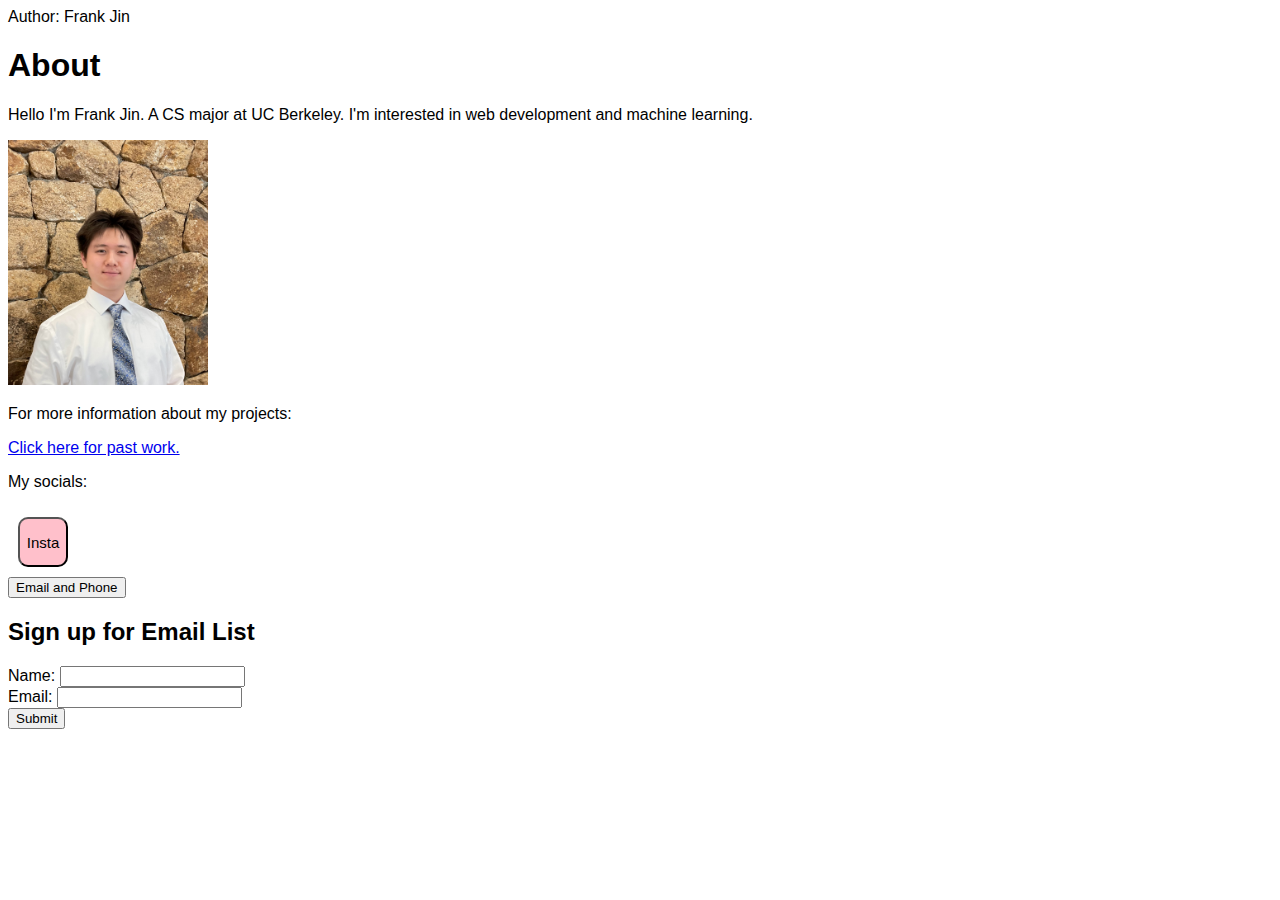
<file: index.html>
<!DOCTYPE html>
<html lang="en">
<head>
    <meta charset="UTF-8">
    <meta http-equiv="X-UA-Compatible" content="IE=edge">
    <meta name="viewport" content="width=device-width, initial-scale=1.0">
    <meta name="author" content="Frank Jin">
    <title>Frank Jin</title>
    <author>Author: Frank Jin</author>
    <link rel="stylesheet" href="styles.css">
</head>
<body>
    <script>
        function instagram(){
            alert("Drop a follow!")
            window.open(
                "https://www.instagram.com/frankjinn_/", "_blank"
            )
        }
        function otherContacts(){
            alert("Email: frank.jin@berkeley.edu \nPhone number: 510-365-6435")
        }
        function emailList(){
            var name = document.querySelector('#name').value;
            var email = document.querySelector('#email').value;
            alert(`Welcome ${name}. Your email: ${email} has been added.`)
        }
    </script>

    <h1>About</h1>
    <p>Hello I'm Frank Jin. A CS major at UC Berkeley. I'm interested in web development and machine learning.</p>
    <img src="IMG_0679.jpg" id = "profilePhoto">
    <br>
    <p>For more information about my projects:</p>
    <a target="_blank" href="work.html">Click here for past work.</a>
    <br>
    <p>My socials:</p>
    <button onclick="instagram()" class="socialsButton">Insta</button>
    <br>
    <button onclick="otherContacts()"> Email and Phone </button>
    <h2>Sign up for Email List</h2>
    <form>
        <label for="name">Name:</label>
        <input id="name" type="text">
        <br>
        <label for="email">Email:</label>
        <input id="email" type="text">
        <br>
        <input type="submit" value="Submit" onclick="emailList()">
    </form>

</body>
</html>
</file>
<file: styles.css>
*{
    font-family: Arial, Helvetica, sans-serif;
}

#profilePhoto{
    max-width: 200px;
}
.socialsButton{
    font: 15px Arial, sans-serif;
    height: 50px;
    width: 50px;
    background-color: rgb(255, 192, 203);
    border-radius: 10px;
    margin: 10px;
}
.socialsButton:hover {
    box-shadow: 3px 3px;
    background-color: rgb(166, 125, 132);;
}

.workContainer{
    flex-flow: column;
}

.workSample{
    margin: 10px;
    display: grid;
    height: 100px;
    width: 700px;
    grid-template-columns: [col1-start] 25% [col1-end col2-start] 75% [col2-end];

}

.sampleImage{
    max-height: 100px;
    grid-column-start: col1-start;
    grid-column-end: col1-end;
}
.sampleText{
    background-color: beige;
    margin-right: 10px;
    text-align: center;
    grid-column-start: col2-start;
    grid-column-end: col2-end;
}
</file>
